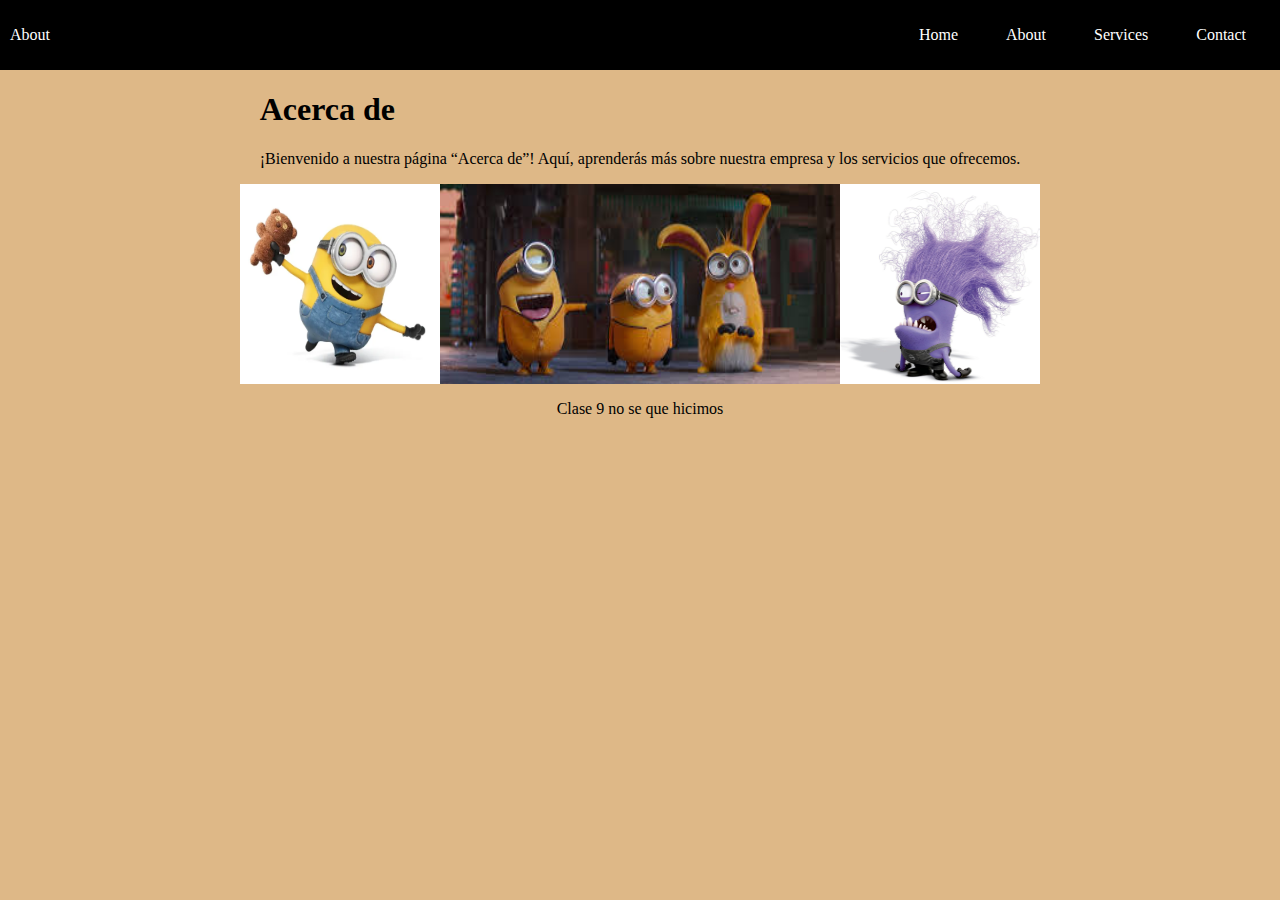
<file: abaut.html>
<!DOCTYPE html>
<html>

<head>
    <link rel="stylesheet" href="style3.css">
    <meta charset="UTF-8">
    <title> Services </title>
</head>

<body>
    <header>
    <div class="container-nav">

        <nav class="navbar" role="navigation">

            <a href="abaut.html" class="brand">About</a>

            <ul class="nav-links">

                <li><a href="Index.html">Home</a></li>

                <li><a href="abaut.html">About</a></li>

                <li><a href="services.html">Services</a></li>

                <li><a href="contact.html">Contact</a></li>

            </ul>

        </nav>

        <button class="button-menu-toggle">Menu</button>

    </div>
</header>
<main>
    <div class="container">
        <h1>Acerca de</h1>
        <p>¡Bienvenido a nuestra página
            “Acerca de”! Aquí, aprenderás más sobre nuestra empresa y los servicios que
            ofrecemos.</p>
    </div>
    <div class="imagenes">

        <img id="img1" src="bob.webp" alt="Bob" />
        <img id="img2" src="images.jpg" alt="Los tres" />
        <img id="img3" src="minion malo.jpg" alt="Minion malo" />
        
    </div>
    <div class="greeting">
        <p>Clase 9 no se que hicimos</p>
    </div>

</body>

</main>
</html>
</file>
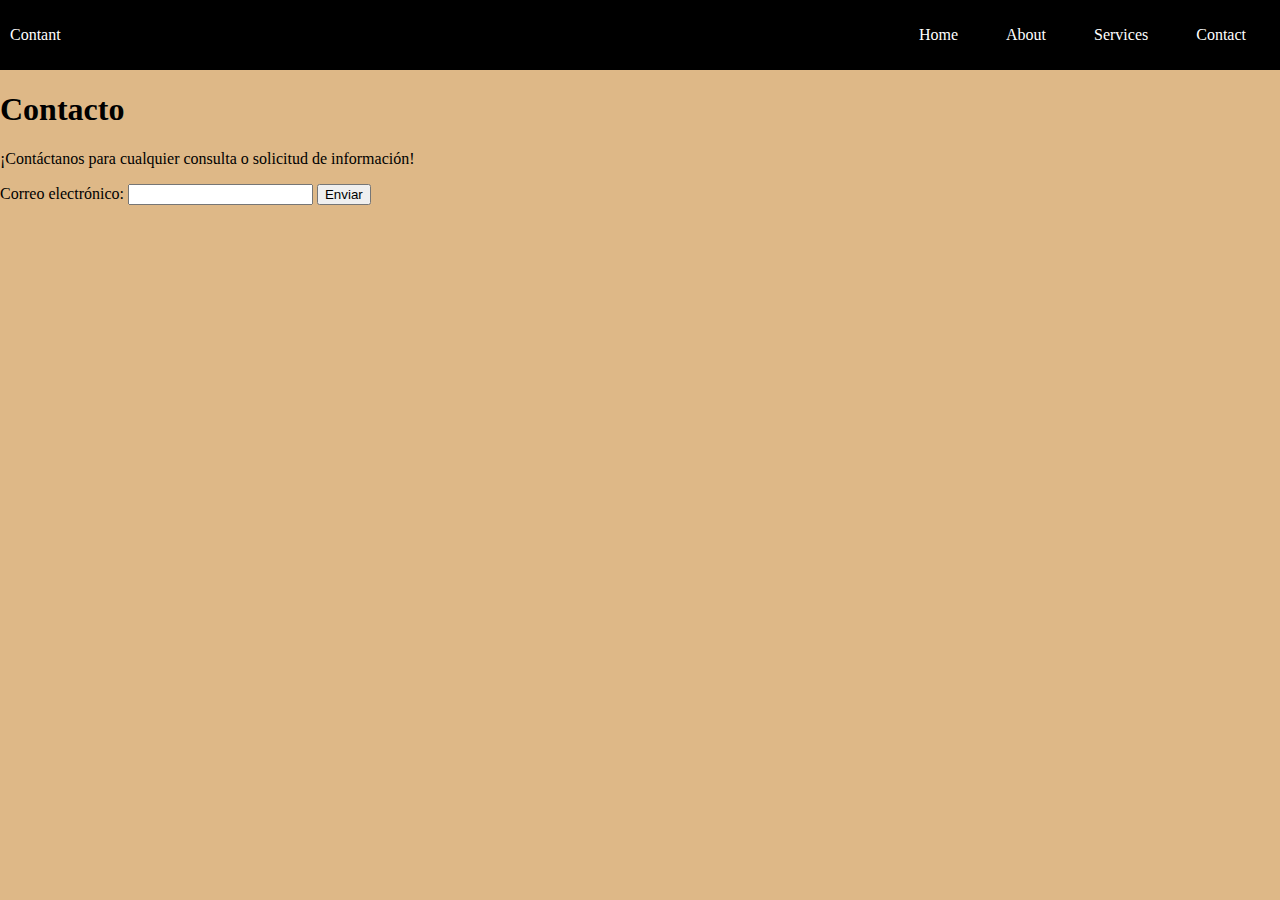
<file: contact.html>
<!DOCTYPE html>
<html>

<head>
    <link rel="stylesheet" href="style3.css">
    <meta charset="UTF-8">
    <title> Contacto </title>
</head>

<body>
    <div class="container-nav">

        <nav class="navbar" role="navigation">

            <a href="contact.html" class="brand">Contant</a>

            <ul class="nav-links">

                <li><a href="Index.html">Home</a></li>

                <li><a href="abaut.html">About</a></li>

                <li><a href="services.html">Services</a></li>

                <li><a href="contact.html">Contact</a></li>

            </ul>

        </nav>

        <button class="button-menu-toggle">Menu</button>

    </div>

    <div class="container">
        <h1>Contacto</h1>
        <p>¡Contáctanos para cualquier consulta o solicitud de información!</p>
        <form id="myForm">
            <label for="email">Correo electrónico:</label>
            <input type="email" id="email" name="email" required>
            <button type="submit">Enviar</button>
    
        </form>
    </div>



</body>


</html>
</file>
<file: style3.css>
body{
	background-color: burlywood;
	margin: 0;
	padding: 0;
}
.column{
    display: inline-block;
	float: left;
	height: 300px;
	width: 45%;
	background:#a01919;
	text-align: center;
    margin-left:20px;
	margin-top:20px;
}
.column2{
    display: inline-block;
	float: none;
	height: 300px;
	width: 45%;
	background:#0313f1;
	text-align: center;
	margin-left:20px;
	margin-right:20px;
	margin-top:20px;
}
.container-nav {
	display: flex;
	padding: 10px;
	height: 50px;
	background-color: black;
  } 
  .navbar {
	display: flex;
	justify-content: space-between;
	width: 100%;
  }
  .brand {
	display: flex;
	align-items: center;
  }
  
  li>a {
	padding: 8px 24px;
  }
  
  li {
	list-style-type: none;
  }
  
  a {
	color: white;
	text-decoration:none;
  }
  
  .nav-links {
	display: flex;
	align-items: center;
  }
  
  .button-menu-toggle {
	display: none;
  }
  @media (max-width: 768px) {

	.column {
     flex: 100%;
	}
  
	.nav-links {
	  display: none;
	}
  
	.button-menu-toggle {
  
	  display: block;
  
	  background-color: white;
  
	  border:none;
  
	  border-radius: 50px;
  
	  padding: 0 24px;
  
	  font-family: monospace;
  
	  font-weight: bold;
  
	  font-size: 20px;
  
	}
  
   
  
	.nav-links.nav-links-responsive {
  
	  position: absolute;
  
	  display: flex;
  
	  background-color: rgba(20,20,20,0.95);
  
	  width: 100%;
  
	  height: 100%;
  
	  top: 70px;
  
	  left: 0;
  
	  flex-direction: column;
  
	  padding-top: 200px;
  
	  align-items: center;
  
	  gap:70px;
  
	  font-size: 40px;
  
	}
  
  }
  .imagenes{
	display: flex;
	flex-wrap: wrap;
	flex-direction: row;
	justify-content:space-around;
	
  }
  #img1{
	width: 200px;
	height: 200px;
	
  }
  #img2{
	width: 400px;
	height: 200px;
  }
  #img3{
	width: 200px;
	height: 200px;
  }

  footer{
	height: 200px;
	border: 5px solid red;
	
	display:flex;
	flex-wrap: wrap;
	flex-direction:column;
	align-items:center;

  }
  main{
	
	display:flex;
	flex-wrap: wrap;
	flex-direction:column;
	align-items:center;

  }
main>div>section{
	display:flex;
	flex-wrap: wrap;
	flex-direction:column;
	align-items:center;
}
.greeting{
	text-align: center;
}
</file>
